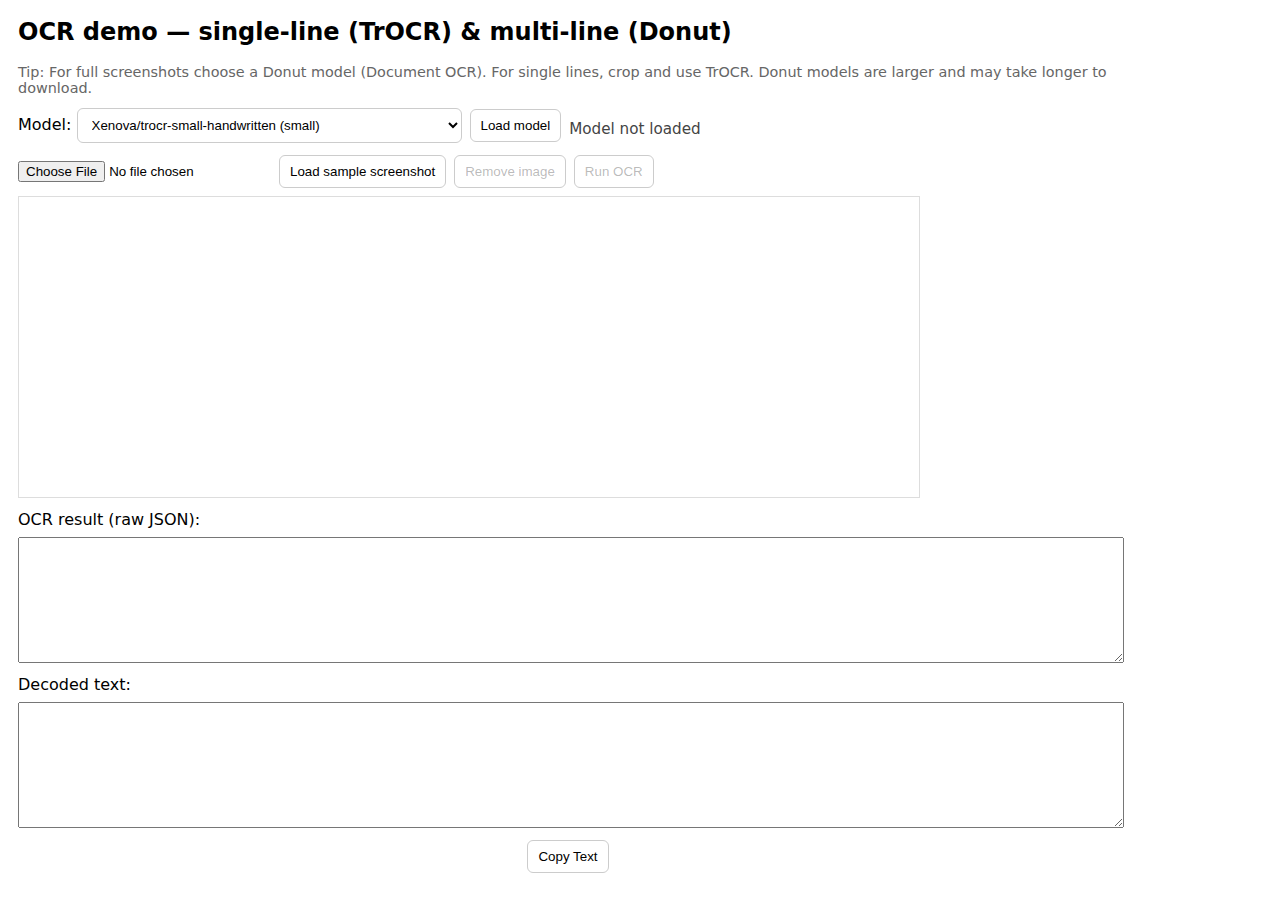
<file: index.html>
<!doctype html>
<html>
<head>
<meta charset="utf-8" />
<title>TrOCR / Donut — OCR demo (Transformers.js)</title>
<link rel="stylesheet" href="styles.css">
</head>
<body>
  <header>
    <h2 style="margin:0">OCR demo — single-line (TrOCR) & multi-line (Donut)</h2>
    <div class="note">Tip: For full screenshots choose a Donut model (Document OCR). For single lines, crop and use TrOCR. Donut models are larger and may take longer to download.</div>
  </header>

  <div class="controls">
    <label>
      Model:
      <select id="modelSelect" style="min-width:360px">
        <optgroup label="Single-line (TrOCR)">
          <option value="Xenova/trocr-small-handwritten">Xenova/trocr-small-handwritten (small)</option>
          <option value="Xenova/trocr-base-printed">Xenova/trocr-base-printed (single-line)</option>
        </optgroup>
        <optgroup label="Document / Multi-line (Donut)">
          <option value="Xenova/donut-base-finetuned-docvqa">Xenova/donut-base-finetuned-docvqa (DocVQA)</option>
          <option value="Xenova/donut-base-finetuned-cord-v2">Xenova/donut-base-finetuned-cord-v2 (receipts / forms)</option>
        </optgroup>
      </select>
    </label>

    <button id="loadBtn">Load model</button>

    <div id="progress" class="small">Model not loaded</div>
    <div id="progressBar"><div id="progressFill"></div></div>
  </div>

  <div class="controls">
    <input id="imageInput" type="file" accept="image/*">
    <button id="sampleBtn">Load sample screenshot</button>
    <button id="removeBtn" disabled>Remove image</button>
    <button id="runOcrBtn" disabled>Run OCR</button>
  </div>

  <canvas id="canvas" width="900" height="300"></canvas>

  <label style="display:block;margin-top:8px">OCR result (raw JSON):</label>
  <textarea id="rawOut" readonly></textarea>

  <label style="display:block;margin-top:8px">Decoded text:</label>
  <textarea id="textOut" readonly></textarea>

  <div class="center-button">
    <button id="copyTextBtn">Copy Text</button>
  </div>

  
</body>
</html>
</file>
<file: styles.css>
body {
  font-family: system-ui, Segoe UI, Roboto, Arial;
  margin: 18px;
  max-width: 1100px;
}

header {
  display: flex;
  gap: 12px;
  align-items: center;
  flex-wrap: wrap;
}

#canvas {
  border: 1px solid #ddd;
  margin-top: 8px;
  cursor: crosshair;
  max-width: 100%;
}

.controls {
  margin-top: 12px;
  display: flex;
  gap: 8px;
  align-items: center;
  flex-wrap: wrap;
}

textarea {
  width: 100%;
  height: 120px;
  margin-top: 8px;
  font-family: monospace;
}

button, select {
  padding: 8px 10px;
  border-radius: 6px;
  border: 1px solid #ccc;
  background: #fff;
}

#progress {
  font-size: 0.95rem;
  color: #444;
  margin-top: 6px;
  white-space: pre-wrap;
}

#progressBar {
  width: 260px;
  height: 12px;
  background: #eee;
  border-radius: 6px;
  overflow: hidden;
  display: none;
  border: 1px solid #ddd;
}

#progressFill {
  height: 100%;
  width: 0;
  background: #4caf50;
  transition: width 0.2s;
}

.note {
  font-size: 0.9rem;
  color: #666;
  margin-top: 6px;
}

.small {
  font-size: 0.85rem;
  color: #888;
}

.center-button {
  display: flex;
  justify-content: center;
  margin-top: 8px;
}
</file>
